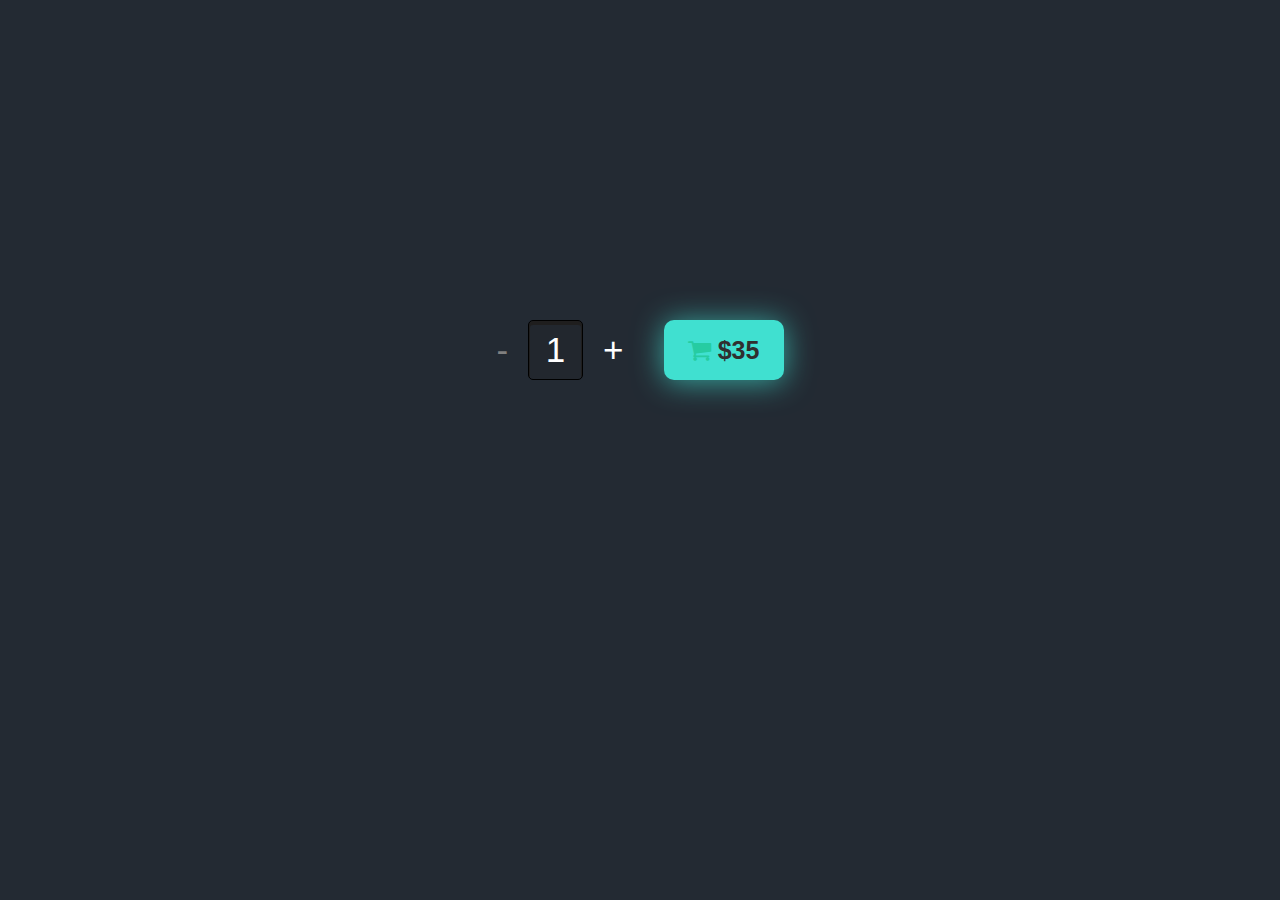
<file: index.html>
<!DOCTYPE html>
<html lang="en">
<head>
    <meta charset="UTF-8">
    <meta http-equiv="X-UA-Compatible" content="IE=edge">
    <meta name="viewport" content="width=device-width, initial-scale=1.0">

    
    <link rel="stylesheet" href="style.css">

    <link rel="stylesheet" href="https://cdnjs.cloudflare.com/ajax/libs/font-awesome/4.7.0/css/font-awesome.min.css">

    
    <title>Buy Widget</title>
</head>
<body>
    
    <div class="widget">
     
  
     <button id="q-decrease">-</button>
     <input type="text" name="quantity" value="1" id="quantity" disabled>  
     <button id="q-increase">+</button>
     
     <button class="pay-button"><i class="fa fa-shopping-cart"></i> $<span id="buyPrice">35</span></button>

    </div>
     
    <script src="js/home.js"></script>
</body>
</html>
</file>
<file: style.css>
*{
    margin: 0;
    padding: 0;
    box-sizing: border-box;
}
body {
    background-color: rgb(35, 42, 51);
}
.widget {
    display: flex;
    justify-content: center;
    align-items: center;
    margin-top: 25%;
    gap: 20px;
    text-align: center;
    
}
.widget h1 {
    color: rgb(216, 199, 199);
}
.widget input {
    width: 55px;
    background-color: rgb(34, 39, 46);
    border: 1px solid black;
    border-radius: 5px;
    box-shadow: inset 0 3px 0 1px rgb(31, 30, 30);
    height: 60px;
    color: white;
    text-align: center;
    font-size: 35px;
}
#q-decrease {
    border: none;
    outline: none;
    background-color: transparent;
    color: white;
    font-size: 35px;
}
#q-increase {
    border: none;
    outline: none;
    background-color: transparent;
    color: white;
    font-size: 35px;
}

.pay-button {
    background-color: turquoise;
    outline: none;
    width: 120px;
    height: 60px;
    margin-left: 20px;
    border-radius: 10px;
    color: rgb(48, 47, 47);
    font-weight: bold;
    font-size: 25px;
    border: none;
    box-shadow: 0 2px 30px rgba(64,224,208, 0.7);
    transition: transform .2s;
}
.pay-button:hover {
  transform:translateY(-3px)
}

.pay-button i {
    color: rgb(38, 204, 162);
}
</file>
